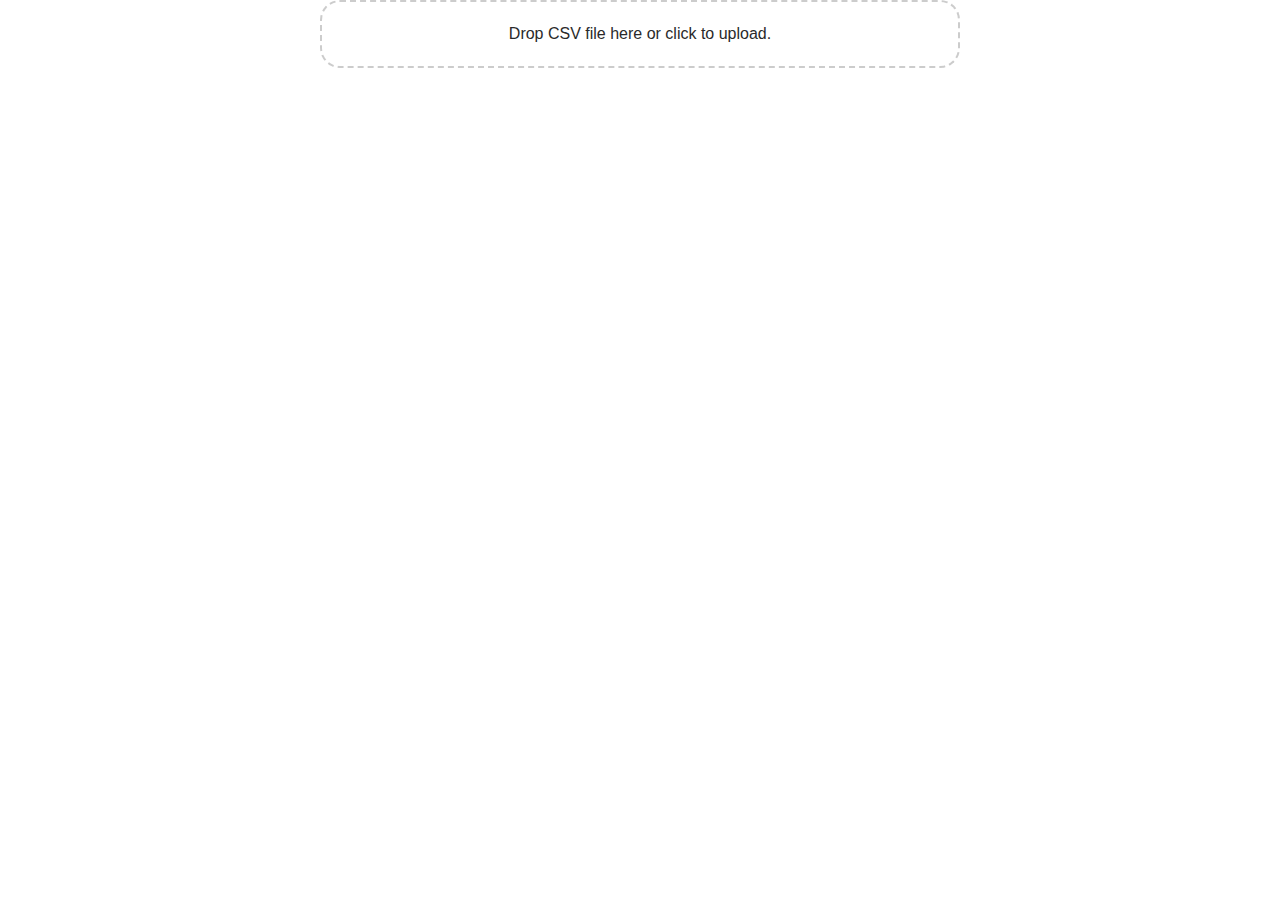
<file: index.html>
<!doctype html><html lang="en"><head><meta charset="UTF-8"/><meta http-equiv="X-UA-Compatible" content="IE=edge"/><meta name="viewport" content="width=device-width,initial-scale=1"/><link href="https://cdn.jsdelivr.net/npm/bootstrap@5.0.0-beta3/dist/css/bootstrap.min.css" rel="stylesheet" integrity="sha384-eOJMYsd53ii+scO/bJGFsiCZc+5NDVN2yr8+0RDqr0Ql0h+rP48ckxlpbzKgwra6" crossorigin="anonymous"/><title>User Verification</title><link href="/static/css/2.de71bbd8.chunk.css" rel="stylesheet"><link href="/static/css/main.3de15c94.chunk.css" rel="stylesheet"></head><body><noscript>You need to enable JavaScript to run this app.</noscript><div id="root"></div><script>!function(e){function t(t){for(var n,a,i=t[0],l=t[1],f=t[2],c=0,s=[];c<i.length;c++)a=i[c],Object.prototype.hasOwnProperty.call(o,a)&&o[a]&&s.push(o[a][0]),o[a]=0;for(n in l)Object.prototype.hasOwnProperty.call(l,n)&&(e[n]=l[n]);for(p&&p(t);s.length;)s.shift()();return u.push.apply(u,f||[]),r()}function r(){for(var e,t=0;t<u.length;t++){for(var r=u[t],n=!0,i=1;i<r.length;i++){var l=r[i];0!==o[l]&&(n=!1)}n&&(u.splice(t--,1),e=a(a.s=r[0]))}return e}var n={},o={1:0},u=[];function a(t){if(n[t])return n[t].exports;var r=n[t]={i:t,l:!1,exports:{}};return e[t].call(r.exports,r,r.exports,a),r.l=!0,r.exports}a.m=e,a.c=n,a.d=function(e,t,r){a.o(e,t)||Object.defineProperty(e,t,{enumerable:!0,get:r})},a.r=function(e){"undefined"!=typeof Symbol&&Symbol.toStringTag&&Object.defineProperty(e,Symbol.toStringTag,{value:"Module"}),Object.defineProperty(e,"__esModule",{value:!0})},a.t=function(e,t){if(1&t&&(e=a(e)),8&t)return e;if(4&t&&"object"==typeof e&&e&&e.__esModule)return e;var r=Object.create(null);if(a.r(r),Object.defineProperty(r,"default",{enumerable:!0,value:e}),2&t&&"string"!=typeof e)for(var n in e)a.d(r,n,function(t){return e[t]}.bind(null,n));return r},a.n=function(e){var t=e&&e.__esModule?function(){return e.default}:function(){return e};return a.d(t,"a",t),t},a.o=function(e,t){return Object.prototype.hasOwnProperty.call(e,t)},a.p="/";var i=this["webpackJsonpdata-validation"]=this["webpackJsonpdata-validation"]||[],l=i.push.bind(i);i.push=t,i=i.slice();for(var f=0;f<i.length;f++)t(i[f]);var p=l;r()}([])</script><script src="/static/js/2.158be85e.chunk.js"></script><script src="/static/js/main.3fde097f.chunk.js"></script></body></html>
</file>
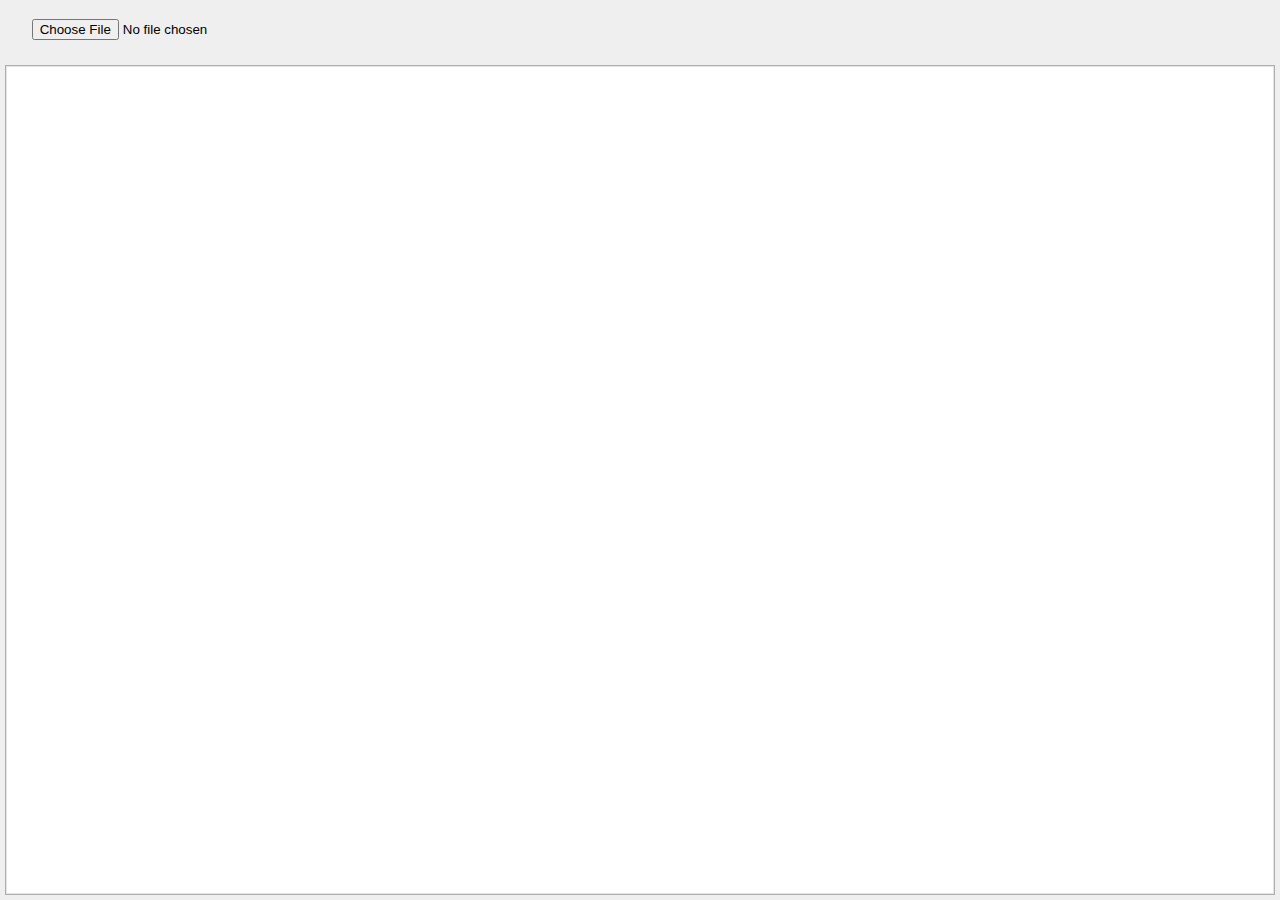
<file: variant1.html>
<!DOCTYPE html>

<html lang="en">
  <head>
    <meta charset="UTF-8" />
    <meta http-equiv="X-UA-Compatible" content="IE=edge" />
    <meta name="viewport" content="width=device-width, initial-scale=1.0" />
    <link
      href="https://cdn.jsdelivr.net/npm/bootstrap@5.0.0-beta3/dist/css/bootstrap.min.css"
      rel="stylesheet"
      integrity="sha384-eOJMYsd53ii+scO/bJGFsiCZc+5NDVN2yr8+0RDqr0Ql0h+rP48ckxlpbzKgwra6"
      crossorigin="anonymous"
    />
    <title>User Verification, Variant #1</title>
    <link rel="stylesheet" href="./styles.css" />
  </head>

  <body>
    <!-- <noscript>You need to enable JavaScript to run this app.</noscript>
    <div id="root"></div> -->

    <!-- ! variant-1 -->
    <div id="dataArea">
      <div id="panel">
        <input type="file" name="readable" accept=".csv" />
      </div>

      <div id="preview"></div>
    </div>

    <script type="text/javascript">
      // Элемент для выбора файлов.
      const INPUT = document.querySelector('input[name="readable"]');
      // Элемент для вывода сгенерированной таблицы.
      const PREVIEW = document.querySelector('#preview');
      // Регулярное выражение для проверки расширения файла.
      const REGEX = new RegExp('(.*?)\.(csv)$', 'i');

      // Функция, отрабатывающая при выборе файла.
      function handleFile(event) {
        // Выбираем первый файл из списка файлов.
        const file = event.target.files[0];

        // Если файл выбран и его расширение допустимо,
        // то читаем его содержимое и отправляем
        // в функцию отрисовки таблицы.
        if (file && REGEX.test(file.name)) {
          // Создаем экземпляр объекта.
          const reader = new FileReader();

          // Чтение файла асинхронное, поэтому
          // создание таблицы привязываем к событию `load`,
          // которое срабатывает при успешном завершении операции чтения.
          reader.onload = e => renderTable(e.target.result);

          // Читаем содержимое как текстовый файл.
          reader.readAsText(file);
        } else {
          // Мизерная обработка ошибок.
          console.error(`Произошла ошибка при попытке открыть файл ${file}`);
          alert('Файл не выбран либо его формат не поддерживается.');
          event.target.value = '';
        }
      }

      // Функция отрисовки таблицы.
      function renderTable(data) {
        // Предварительно создадим элементы,
        // отвечающие за каркас таблицы.
        let table = document.createElement('table');
        let thead = document.createElement('thead');
        let tbody = document.createElement('tbody');

        // Добавим класс к таблице.
        table.classList.add('table');

        // Разбиваем входящие данные построчно.
        // Разделитель - перенос строки.
        // Перебираем полученный массив строк.
        data.split(/\r\n|\r|\n/).forEach(function (row, index) {
          // Создадим элемент строки для таблицы.
          let trow = document.createElement('tr');

          // Разбиваем каждую строку на ячейку.
          // Разделитель - точка с запятой.
          // Перебираем полученный массив будущих ячеек.
          row.split(/;/).forEach(function (cell) {
            // Создадим элемент ячейки для таблицы.
            let tcell = document.createElement(index > 0 ? 'td' : 'th');
            // Заполним содержимое ячейки.
            tcell.textContent = cell;
            // Добавляем ячейку к родительской строке.
            trow.appendChild(tcell);
          });

          // Добавляем строку к родительскому элементу.
          // Если индекс строки больше нуля,
          // то родительский элемент - `tbody`,
          // в противном случае- `thead`.
          index > 0 ? tbody.appendChild(trow) : thead.appendChild(trow);
        });

        // Добавляем заголовок таблицы к родительскому элементу.
        table.appendChild(thead);
        // Добавляем тело таблицы к родительскому элементу.
        table.appendChild(tbody);

        // Очищаем элемент для вывода таблицы.
        PREVIEW.innerHTML = '';
        // Добавляем саму таблицу к родительскому элементу.
        PREVIEW.appendChild(table);
      }

      // Регистрируем функцию обработчика события `change`,
      // срабатывающего при изменении элемента выбора файла.
      INPUT.addEventListener('change', handleFile);
    </script>

    <!-- ! variant-2 -->
    <!-- <div id="dragArea">
      <div id="panel">This browser doesnt support the File API</div>
      <div id="content"></div>
      <div id="console"></div>
    </div>

    <script
      type="text/javascript"
      src="https://code.jquery.com/jquery-2.2.4.min.js"
      integrity="sha256-BbhdlvQf/xTY9gja0Dq3HiwQF8LaCRTXxZKRutelT44="
      crossorigin="anonymous"
    ></script>

    <script type="text/javascript">
      function CSVToArray(strData, strDelimiter) {
        // Check to see if the delimiter is defined. If not,
        // then default to comma.
        strDelimiter = strDelimiter || ';';

        // Create a regular expression to parse the CSV values.
        var objPattern = new RegExp(
          // Delimiters.
          '(\\' +
            strDelimiter +
            '|\\r?\\n|\\r|^)' +
            // Quoted fields.
            '(?:"([^"]*(?:""[^"]*)*)"|' +
            // Standard fields.
            '([^"\\' +
            strDelimiter +
            '\\r\\n]*))',
          'gi',
        );

        // Create an array to hold our data. Give the array
        // a default empty first row.
        var arrData = [[]];

        // Create an array to hold our individual pattern
        // matching groups.
        var arrMatches = null;

        // Keep looping over the regular expression matches
        // until we can no longer find a match.
        while ((arrMatches = objPattern.exec(strData))) {
          // Get the delimiter that was found.
          var strMatchedDelimiter = arrMatches[1];

          // Check to see if the given delimiter has a length
          // (is not the start of string) and if it matches
          // field delimiter. If id does not, then we know
          // that this delimiter is a row delimiter.
          if (
            strMatchedDelimiter.length &&
            strMatchedDelimiter != strDelimiter
          ) {
            // Since we have reached a new row of data,
            // add an empty row to our data array.
            arrData.push([]);
          }

          // Now that we have our delimiter out of the way,
          // let's check to see which kind of value we
          // captured (quoted or unquoted).
          if (arrMatches[2]) {
            // We found a quoted value. When we capture
            // this value, unescape any double quotes.
            var strMatchedValue = arrMatches[2].replace(
              new RegExp('""', 'g'),
              '"',
            );
          } else {
            // We found a non-quoted value.
            var strMatchedValue = arrMatches[3];
          }

          // Now that we have our value string, let's add
          // it to the data array.
          arrData[arrData.length - 1].push(strMatchedValue);
        }

        // Return the parsed data.
        return arrData;
      }

      function iterator(files) {
        if (files.length) {
          for (var i = 0; i < files.length; i++) {
            readFileAsText(files[i]);
          }
        }
      }

      function readFileAsText(file) {
        var reader = new FileReader();
        reader.onload = function (event) {
          var csvValue = event.target.result;
          console.log(CSVToArray(event.target.result));
          $('#content').append(event.target.result);
        };
        reader.onerror = function () {
          $('#content').append('Unable to read ' + file.fileName + '\r\n');
        };
        // or UTF-8
        reader.readAsText(file, 'ISO-8859-1');
        // reader.readAsArrayBuffer(file);
      }

      http: if (window.FileReader) {
        var $content = $('content');

        $('#panel').html(
          '<p>Pick a text file or drag one into this area</p>' +
            '<p><input type="file" id="file" multiple="true"  /></p>',
        );

        // Input handler
        $('#file').on('change', function () {
          iterator(this.files);
        });

        // Drag and drop methods
        $('#dragArea').on({
          dragover: function (event) {
            event.preventDefault();
            return false;
          },
          drop: function (event) {
            event.stopPropagation();
            readFileAsText(event.dataTransfer.files[0]);
            return false;
          },
        });
      }
    </script> -->

    <!-- ! variant-3 -->
    <!-- <script src="https://raw.githubusercontent.com/mholt/PapaParse/master/papaparse.min.js"></script>
    <script src="https://code.jquery.com/jquery-2.1.1.min.js"></script>

    <script>
      let data;

      function handleFileSelect(evt) {
        let file = evt.target.files[0];

        Papa.parse(file, {
          // delimiter:";"
          header: true,
          dynamicTyping: true,
          complete: function (results) {
            data = results;
          },
        });
      }

      $(document).ready(function () {
        $('#csv-file').change(handleFileSelect);
      });
    </script>
    <input type="file" id="csv-file" name="files" /> -->
  </body>
</html>
</file>
<file: static/css/main.3de15c94.chunk.css>
.App{text-align:center}.table{border-collapse:collapse;margin:25px auto;font-size:.9em;font-family:sans-serif;min-width:400px;box-shadow:0 0 20px rgba(0,0,0,.15)}.table thead tr{background-color:#20b2aa;color:#fff;text-align:left}.table td,.table th{padding:12px 15px}.table tbody tr{border-bottom:1px solid #ddd}.table tbody tr:nth-of-type(2n){background-color:#f3f3f3}.table tbody tr:last-of-type{border-bottom:2px solid #009879}.error{width:700px;border:1px solid #d8d8d8;border-radius:5px;margin:auto;padding:5px;background-color:#fff9f2;color:#d30000;font-size:24px;text-align:center}.invalid{background-color:pink}body{font-family:-apple-system,BlinkMacSystemFont,"Segoe UI","Roboto","Oxygen","Ubuntu","Cantarell","Fira Sans","Droid Sans","Helvetica Neue","Open Sans",sans-serif;-webkit-font-smoothing:antialiased;-moz-osx-font-smoothing:grayscale;line-height:1.5;color:#2a2a2a}code{font-family:source-code-pro,Menlo,Monaco,Consolas,"Courier New",monospace}button,label{cursor:pointer}
/*# sourceMappingURL=main.3de15c94.chunk.css.map */
</file>
<file: styles.css>
.intro {
  text-align: center;
  margin-top: 100px;
  margin-bottom: 100px;
}

.variantsList {
  display: flex;
  justify-content: space-around;
  margin: 30px 20px 0;
  padding: 0 40px;
  list-style: none;
}
.variantsItem {
  font-size: 24px;
  background-color: #00d1b2;
  padding: 10px 25px;
  text-align: center;
  cursor: pointer;
  border-radius: 7px;
  border: 1px solid cornflowerblue;
  box-shadow: 0px 2px 5px 2px rgba(50, 50, 50, 0.3);
  transition: all 250ms cubic-bezier(0.4, 0, 0.2, 1);
}
.variantsItem:hover {
  transform: scale(1.03);
  font-weight: 600;
  color: white;
}

#dataArea {
  position: absolute;
  top: 0;
  left: 0;
  right: 0;
  bottom: 0;
  background-color: #efefef;
  font-family: Arial, Helvetica, sans-serif;
  font-size: 12px;
  padding: 5px;
  white-space: pre;
}
#panel {
  position: absolute;
  top: 5px;
  left: 5px;
  right: 5px;
}
#preview,
#csvRoot {
  position: absolute;
  top: 65px;
  left: 5px;
  right: 5px;
  bottom: 5px;
  border: 1px solid #adadad;
  /* border-bottom: 0; */
  background-color: #fff;
  box-shadow: inset 0 0 1px 1px #e4e4e4;
  /* padding: 5px; */
  overflow: scroll;
}

#csvRoot {
  width: 98vw;
}

/* ! Table styles */

table {
  border-collapse: collapse;
  border-radius: 3px;
  box-shadow: 0 0 4px rgba(0, 0, 0, 0.25);
  overflow: hidden;
  font-family: 'Quicksand', sans-serif;
  /* font-weight: bold; */
  font-size: 14px;
}

thead {
  background: #009578;
  color: #ffffff;
  text-align: left;
}

th,
td {
  padding: 10px 20px;
}

tr:nth-child(even) {
  background: #eeeeee;
}

/* #console {
  position: absolute;
  bottom: 5px;
  left: 5px;
  right: 5px;
  height: 80px;
  padding: 5px;
  font-family: monspace;
  font-size: 10px;
  border: 1px solid #adadad;
  border-top: 0;
  background-color: #dcdcdc;
  /* background-color: #fff; 
  box-shadow: inset 0 0 1px 1px #e4e4e4;
  overflow: scroll;
} 
*/
</file>
<file: static/css/2.de71bbd8.chunk.css>
/*! modern-normalize v1.0.0 | MIT License | https://github.com/sindresorhus/modern-normalize */*,:after,:before{box-sizing:border-box}:root{-moz-tab-size:4;tab-size:4}html{line-height:1.15;-webkit-text-size-adjust:100%}body{margin:0;font-family:system-ui,-apple-system,"Segoe UI",Roboto,Helvetica,Arial,sans-serif,"Apple Color Emoji","Segoe UI Emoji"}hr{height:0;color:inherit}abbr[title]{-webkit-text-decoration:underline dotted;text-decoration:underline dotted}b,strong{font-weight:bolder}code,kbd,pre,samp{font-family:ui-monospace,SFMono-Regular,Consolas,"Liberation Mono",Menlo,monospace;font-size:1em}small{font-size:80%}sub,sup{font-size:75%;line-height:0;position:relative;vertical-align:baseline}sub{bottom:-.25em}sup{top:-.5em}table{text-indent:0;border-color:inherit}button,input,optgroup,select,textarea{font-family:inherit;font-size:100%;line-height:1.15;margin:0}button,select{text-transform:none}[type=button],[type=reset],[type=submit],button{-webkit-appearance:button}::-moz-focus-inner{border-style:none;padding:0}:-moz-focusring{outline:1px dotted ButtonText}:-moz-ui-invalid{box-shadow:none}legend{padding:0}progress{vertical-align:baseline}::-webkit-inner-spin-button,::-webkit-outer-spin-button{height:auto}[type=search]{-webkit-appearance:textfield;outline-offset:-2px}::-webkit-search-decoration{-webkit-appearance:none}::-webkit-file-upload-button{-webkit-appearance:button;font:inherit}summary{display:list-item}
/*# sourceMappingURL=2.de71bbd8.chunk.css.map */
</file>
